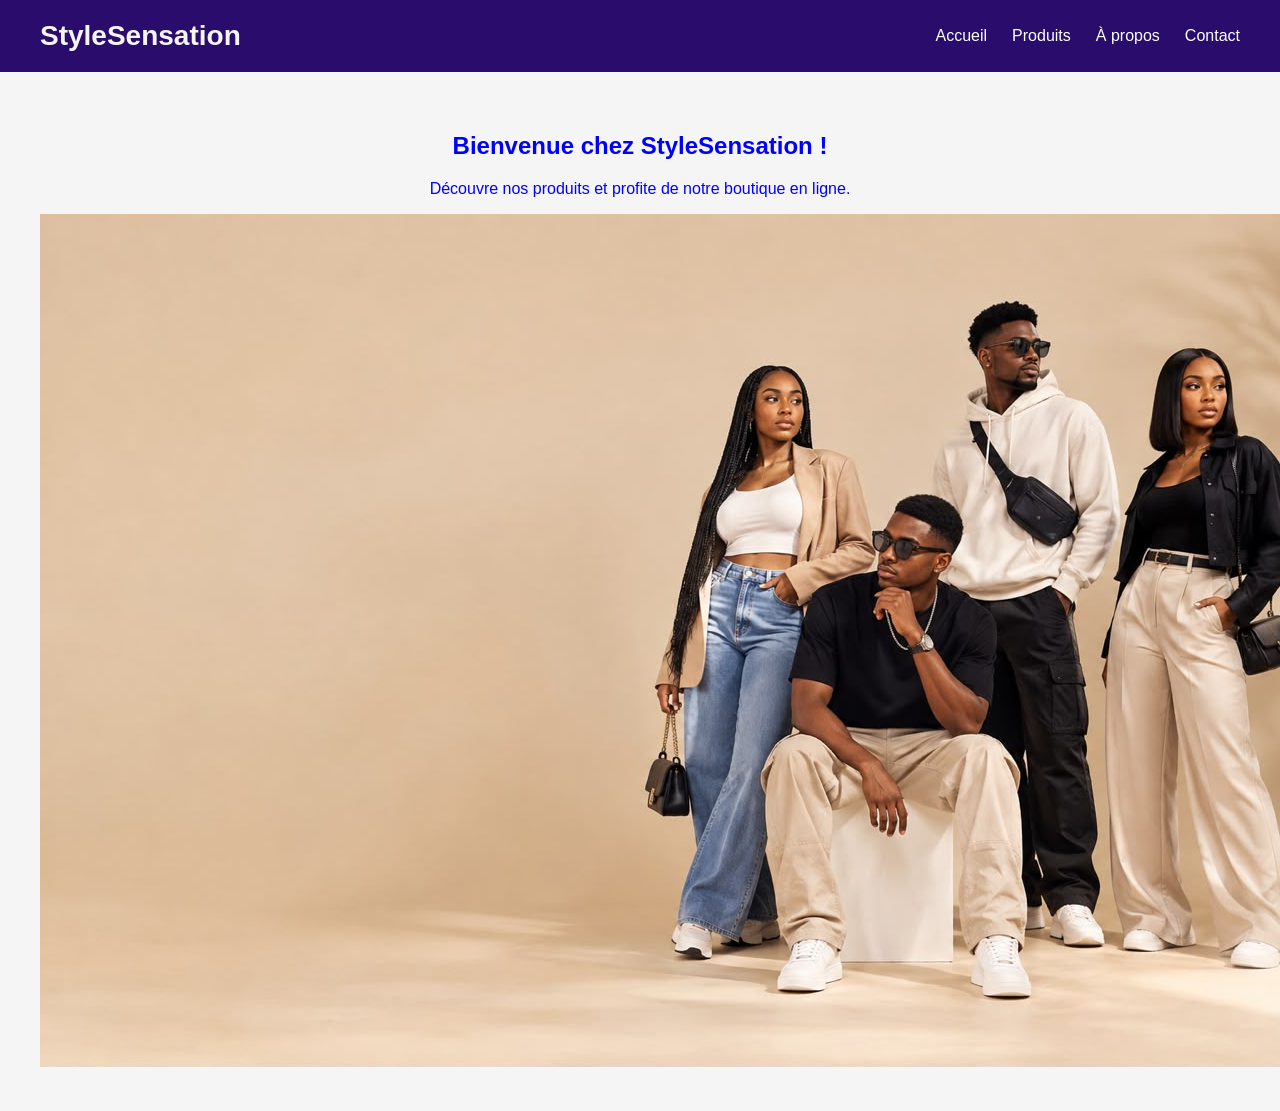
<file: index.html>
<!DOCTYPE html>
<html lang="fr">
<head>
    <meta charset="UTF-8">
    <meta name="viewport" content="width=device-width, initial-scale=1.0">
    <title>StyleSensation</title>
    <link rel="stylesheet" href="style.css">
</head>

<body>

    <!-- ENTÊTE DU SITE -->
    <header class="entete">

        <h1 class="logo">StyleSensation</h1>

        <nav class="menu">
            <a href="index.html">Accueil</a>
            <a href="produit.html">Produits</a>
            <a href="apropos.html">À propos</a>
            <a href="contact.html">Contact</a>
        </nav>

    </header>

    <!-- CONTENU PRINCIPAL -->
    <main>
        <h2>Bienvenue chez StyleSensation !</h2>
        <p>Découvre nos produits et profite de notre boutique en ligne.</p>
        <img src="images/WhatsApp Image 2026-10-22 at 21.54.42.jpeg"
     alt="Collection de vêtements StyleSensation"
     class="image-accueil">

    </main>

</body>
</html>
</file>
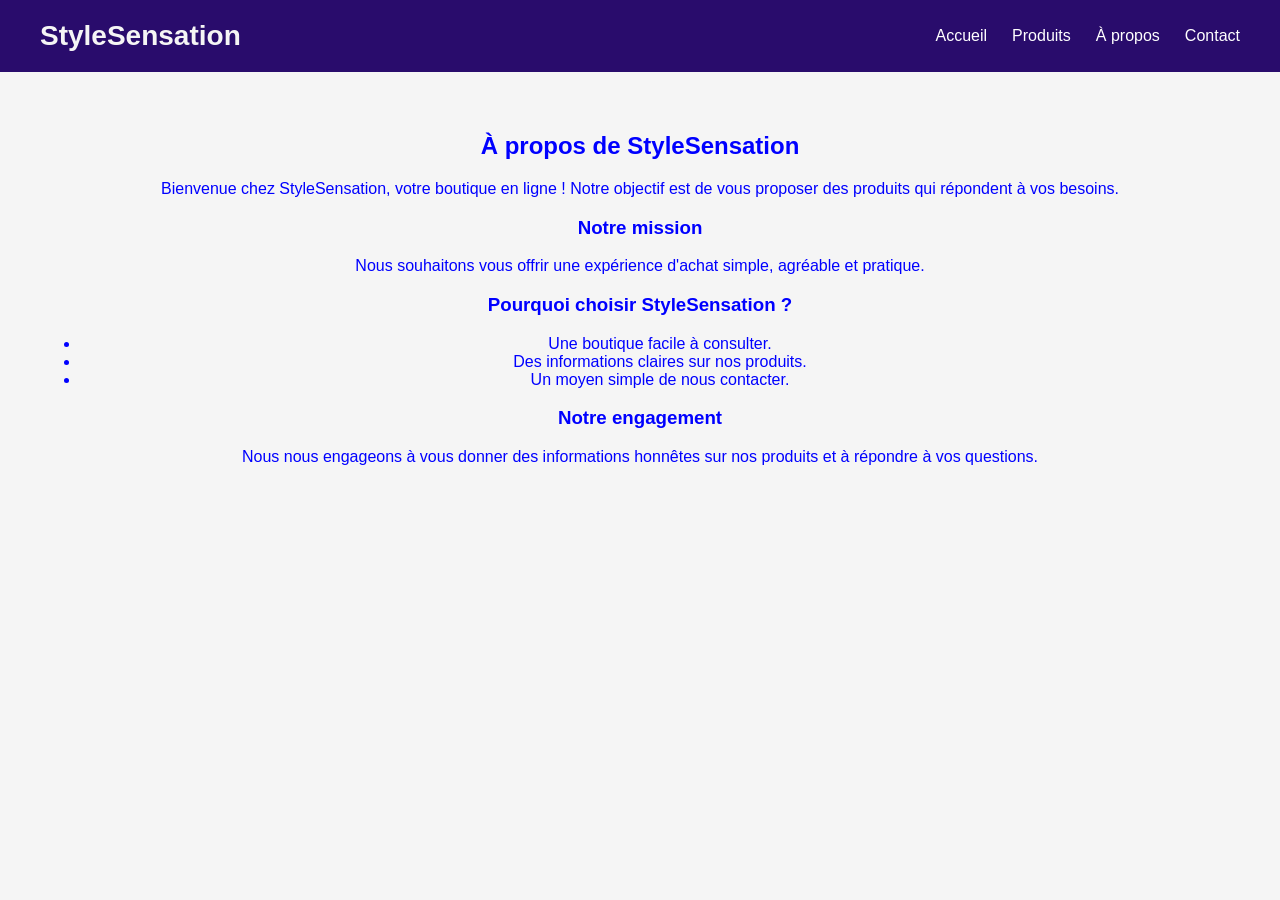
<file: apropos.html>
<!DOCTYPE html>
<html lang="fr">
<head>
    <meta charset="UTF-8">
    <meta name="viewport" content="width=device-width, initial-scale=1.0">
    <title>À propos - StyleSensation</title>
    <link rel="stylesheet" href="style.css">
</head>
<body>

    <header class="entete">
        <h1 class="logo">StyleSensation</h1>

        <nav class="menu">
            <a href="index.html">Accueil</a>
            <a href="produits.html">Produits</a>
            <a href="apropos.html">À propos</a>
            <a href="contact.html">Contact</a>
        </nav>
    </header>

    <main>
        <h2>À propos de StyleSensation</h2>

        <p>
            Bienvenue chez StyleSensation, votre boutique en ligne !
            Notre objectif est de vous proposer des produits
            qui répondent à vos besoins.
        </p>

        <h3>Notre mission</h3>
        <p>
            Nous souhaitons vous offrir une expérience d'achat
            simple, agréable et pratique.
        </p>

        <h3>Pourquoi choisir StyleSensation ?</h3>
        <ul>
            <li>Une boutique facile à consulter.</li>
            <li>Des informations claires sur nos produits.</li>
            <li>Un moyen simple de nous contacter.</li>
        </ul>

        <h3>Notre engagement</h3>
        <p>
            Nous nous engageons à vous donner des informations
            honnêtes sur nos produits et à répondre à vos questions.
        </p>
    </main>

</body>
</html>
</file>
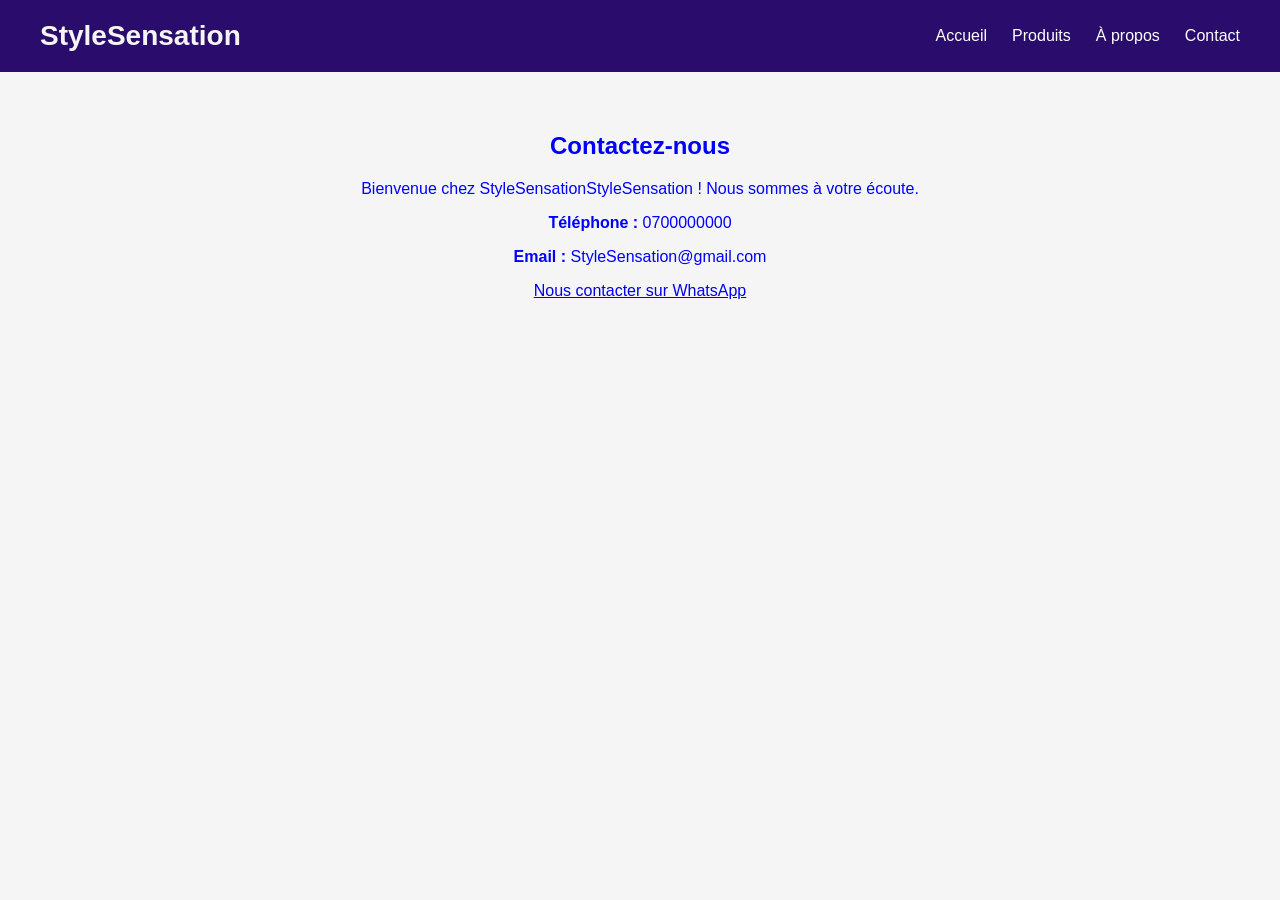
<file: contact.html>
<!DOCTYPE html>
<html lang="fr">
<head>
    <meta charset="UTF-8">
    <meta name="viewport" content="width=device-width, initial-scale=1.0">
    <title>Contact -StyleSensation</title>
    <link rel="stylesheet" href="style.css">
</head>
<body>

    <header class="entete">
        <h1 class="logo">StyleSensation</h1>

        <nav class="menu">
            <a href="index.html">Accueil</a>
            <a href="produits.html">Produits</a>
            <a href="apropos.html">À propos</a>
            <a href="contact.html">Contact</a>
        </nav>
    </header>

    <main>
        <h2>Contactez-nous</h2>
        <p>Bienvenue chez StyleSensationStyleSensation ! Nous sommes à votre écoute.</p>

        <p><strong>Téléphone :</strong> 0700000000</p>
        <p><strong>Email :</strong> StyleSensation@gmail.com</p>

        <p>
            <a href="https://wa.me/2250104251366" target="_blank">
                Nous contacter sur WhatsApp
            </a>
        </p>
    </main>

</body>
</html>
</file>
<file: style.css>
/* Style général */
body {
    margin: 0;
    font-family: Arial, sans-serif;
    background-color: whitesmoke;
}

/* Entête */
.entete {
    background-color: rgb(41, 12, 108);
    color:whitesmoke;
    padding: 20px 40px;

    display: flex;
    justify-content: space-between;
    align-items: center;
}

/* Nom de la boutique */
.logo {
    margin: 0;
    font-size: 28px;
}

/* Menu de navigation */
.menu {
    display: flex;
    gap: 25px;
}

/* Liens du menu */
.menu a {
    color: white;
    text-decoration: none;
    font-size: 16px;
}

/* Effet au passage de la souris */
.menu a:hover {
    color: goldenrod;
}

/* Contenu principal */
main {
    padding: 40px;
    text-align: center;
    color: blue;
}

.produits {
    display: flex;
    justify-content: center;
    gap: 25px;
    flex-wrap: wrap;
    padding: 30px;
}

.produit {
    width: 250px;
    padding: 15px;
    text-align: center;
    border: 1px solid #ddd;
    border-radius: 10px;
    background-color: rgb(26, 27, 92);
}

.produit img {
    width: 100%;
    height: 200px;
    object-fit: cover;
    border-radius: 8px;
}

.prix {
    color: white;
    font-size: 20px;
    font-weight: bold;
}

.bouton {
    display: inline-block;
    background-color: blue;
    color: white;
    padding: 10px 20px;
    text-decoration: none;
    border-radius: 5px;
}

.bouton:hover {
    background-color: #0b2450;
}

<img src="images/vetements.png"
     alt="Collection StyleSensation"
     class="image-accueil">

     .image-accueil {
    width: 90%;
    max-width: 1000px;
    height: auto;
    display: block;
    margin: 25px auto;
    border-radius: 12px;
}
</file>
